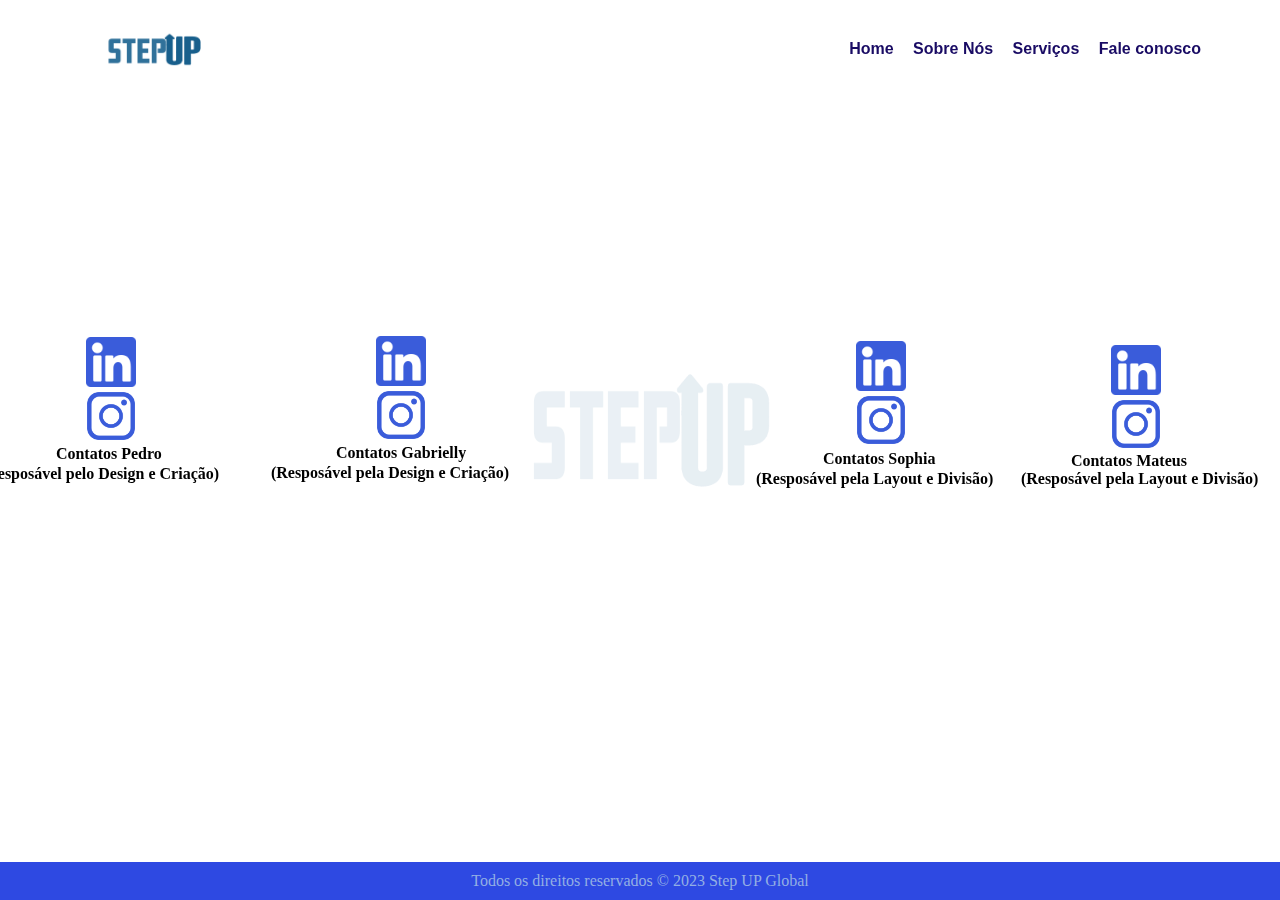
<file: Site Step UP/Fale Conosco.html>
<!DOCTYPE html>
<html lang="pt-br">
<head>
    <meta charset="UTF-8">
    <meta http-equiv="X-UA-Compatible" content="IE=edge">
    <meta name="viewport" content="width=device-width, initial-scale=1.0">
    <title>StepUP | Fale Conosco</title>
    <link rel="stylesheet" href="Fale Conosco.css">
    <link rel="preconnect" href="https://fonts.gstatic.com">
    <link href="https://fonts.google.com/specimen/Poppins?query=poppins" rel="stylesheet">
    <link rel="icon" href="img/programacao.png" alt="Logo em forma de computador">
</head>
<body>
     <header>
        <body>
            <header>
               <div class="mainmenu">
                   <div class="menu">
                       <a href="index.html"><img class="logo" src="img/STEP UP LOGO.png" alt="Pequena logo, computador com foguete"></a><!--Logo-->
                       <a href="index.html">Home</a>
                       <a href="Sobre Nós.html">Sobre Nós</a>
                       <a href="Serviços.html">Serviços</a>
                       <a href="Fale Conosco.html">Fale conosco</a>
                   </div><!--menu-->
               </div>
                   </div><!--center-->
           </header>
           
             <element class="background"><img src="STEP UP LOGO.png" alt="Logo Step UP"></element>
             
           <section class="main">
               <div class="center">
                <div class="linkedin1">
                    <a href="https://www.linkedin.com/in/pedro-henrique-gomes-salas-982245215" target="_blank"><img src="img/Linkedin Step UP.png" alt="Logo Linkedin"></a>
                </div>
                <div class="insta1">
                    <a href="https://www.instagram.com/pedro_salas21/" target="_blank"><img src="img/insta step up.png" alt="Logo Instagram"></a>
                    <strong><p class="pedro">Contatos Pedro</p></strong>
                    <strong><p class="pedro2">(Resposável pelo Design e Criação)</p></strong>
                </div>

                <div class="linkedin2">
                    <a href="https://www.linkedin.com/in/gabrielly-p-689019100/" target="_blank"><img src="img/Linkedin Step UP.png" alt="Logo Linkedin"></a>
                </div>
                <div class="insta2">
                    <a href="https://www.instagram.com/gabipechin.n/" target="_blank"><img src="img/insta step up.png" alt="Logo Instagram"></a>
                    <strong><p class="gaby">Contatos Gabrielly</p></strong>
                    <strong><p class="gaby2">(Resposável pela Design e Criação)</p></strong>
                </div>

                <div class="linkedin3">
                    <a href="https://www.linkedin.com/in/mateus-louren%C3%A7o-670684273/" target="_blank"><img src="img/Linkedin Step UP.png" alt="Logo Linkedin"></a>
                </div>
                <div class="insta3">
                    <a href="https://www.instagram.com/_mateuslouren/?igshid=MjEwN2IyYWYwYw%3D%3D" target="_blank"><img src="img/insta step up.png" alt="Logo Instagram"></a>
                    <strong><p class="sophia">Contatos Sophia</p></strong>
                    <strong class="sophia2"><p>(Resposável pela Layout e Divisão)</p></strong>
                </div>

                <div class="linkedin4">
                    <a href="" target="_blank"><img src="img/Linkedin Step UP.png" alt="Logo Linkedin"></a>
                </div>
                <div class="insta4">
                    <a href="https://www.instagram.com/soolphi/" target="_blank"><img src="img/insta step up.png" alt="Logo Instagram"></a>
                    <strong><p class="matheus">Contatos Mateus</p></strong>
                    <strong><p class="matheus2">(Resposável pela Layout e Divisão)</p></strong>
                </div>


               
               </div><!--center-->
       </section><!--main-->
       
           <script src="StepUp.js"></script>
       </body>
       <footer>
           <p>Todos os direitos reservados © 2023 Step UP Global</p>
         </footer>
       </html>
</file>
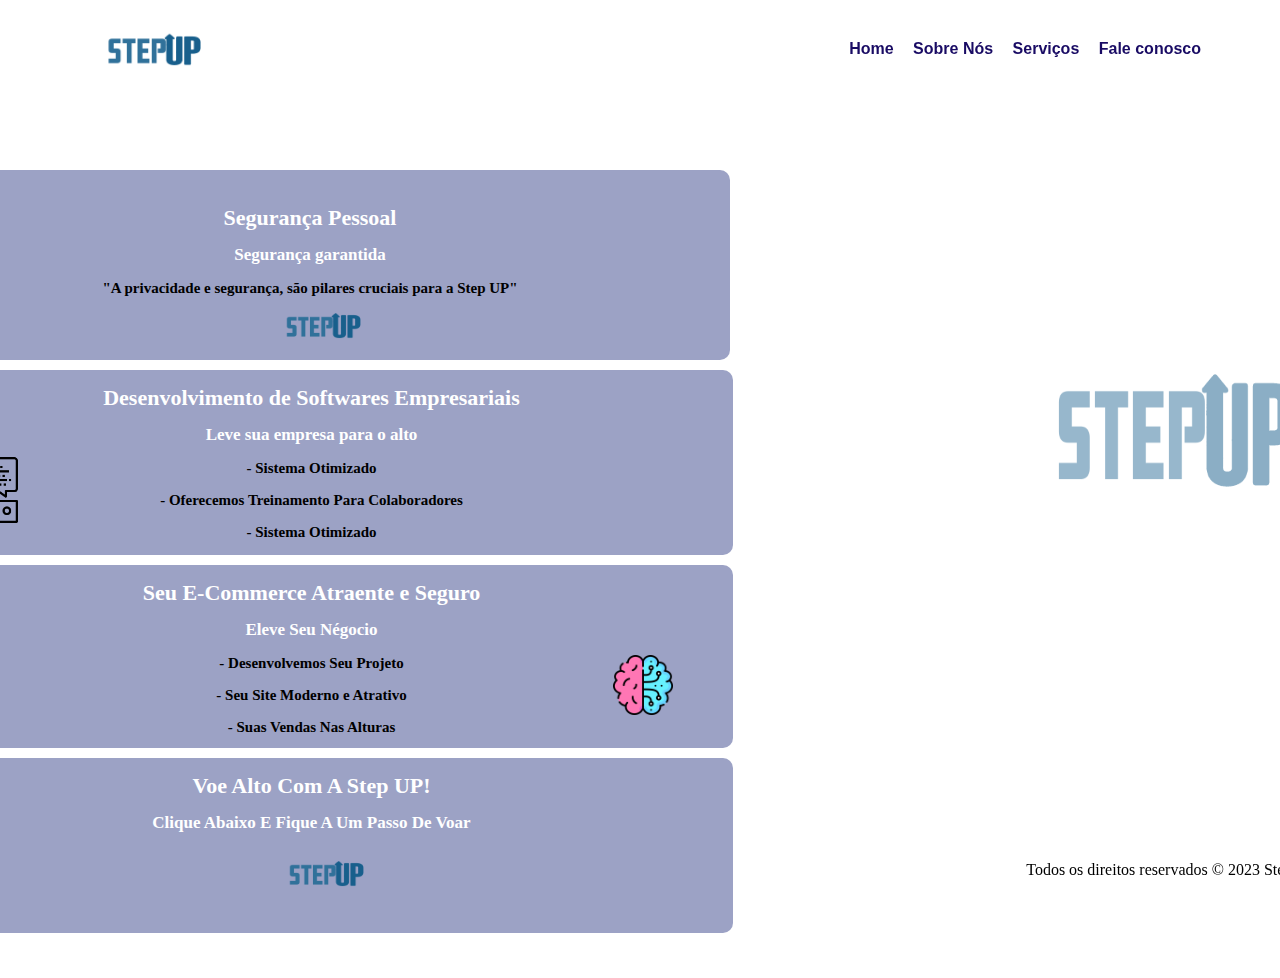
<file: Site Step UP/Serviços.html>
<!DOCTYPE html>
<html lang="pt-br">
<head>
    <meta charset="UTF-8">
    <meta http-equiv="X-UA-Compatible" content="IE=edge">
    <meta name="viewport" content="width=device-width, initial-scale=1.0">
    <title>StepUP | Serviços</title>
    <link rel="stylesheet" href="Serviços.css">
    <link rel="preconnect" href="https://fonts.gstatic.com">
    <link href="https://fonts.google.com/specimen/Poppins?query=poppins" rel="stylesheet">
    <link rel="icon" href="img/programacao.png" alt="Logo em forma de computador">
</head>
<body>
     <header>
        <body>
            <header>
               <div class="mainmenu">
                   <div class="menu">
                       <a href="index.html"><img class="logo" src="img/STEP UP LOGO.png" alt="Pequena logo, computador com foguete"></a><!--Logo-->
                       <a href="index.html">Home</a>
                       <a href="Sobre Nós.html">Sobre Nós</a>
                       <a href="Serviços.html">Serviços</a>
                       <a href="Fale Conosco.html">Fale conosco</a>
                   </div><!--menu-->
               </div>
                   </div><!--center-->
           </header>
           
             <element class="background"><img src="STEP UP LOGO.png" alt="Logo Step UP"></element>
             
           <section class="main">
               <div class="center">


                
               
               </div><!--center-->
       </section><!--main-->
       
    </div>
    <main class="info">
       <div class="main">
           <div class="serv">
               <img src="img/STEP UP LOGO.png" alt="Logo Step UP">
               <h1>Segurança Pessoal</h1>
               <h2>Segurança garantida</h2>
               <strong class="p1"><p> "A privacidade e segurança, são pilares cruciais para a Step UP"</p></strong>
           </div>
           <div class="info2">
               <img src="img/desenvolvimento-de-software.png" alt="Imagem ilustrativa de um pessoas programando">
               <h1>Desenvolvimento de Softwares Empresariais</h1>
               <h2>Leve sua empresa para o alto</h2>
               <strong class="p2"><p>- Sistema Otimizado</p></strong>
               <strong class="p2"><p>- Oferecemos Treinamento Para Colaboradores</p></strong>
               <strong class="p2"><p>- Sistema Otimizado</p></strong>
           </div>
           <div class="info3">
               <img src="img/ceb tec.png" alt="Cerebro com traços tecnologicos">
               <h1>Seu E-Commerce Atraente e Seguro</h1>
               <h2>Eleve Seu Négocio</h2>
               <strong class="p3"><p>- Desenvolvemos Seu Projeto</p></strong>
               <strong class="p3"><p>- Seu Site Moderno e Atrativo </p></strong>
               <strong class="p3"><p>- Suas Vendas Nas Alturas</p></strong>
           </div>
           <div class="info4">
               <a class="logofc" href="Fale Conosco.html"><img src="img/STEP UP LOGO.png" alt="Logo Step UP"></a>
               <h1>Voe Alto Com A Step UP!</h1>
               <h2>Clique Abaixo E Fique A Um Passo De Voar</h2>
           </div>
       </main>


       </div>

           <script src="StepUp.js"></script>
           <script src="servicos.js"></script>
       </body>
       <footer>
           <p>Todos os direitos reservados © 2023 Step UP Global</p>
         </footer>
       </html>
</file>
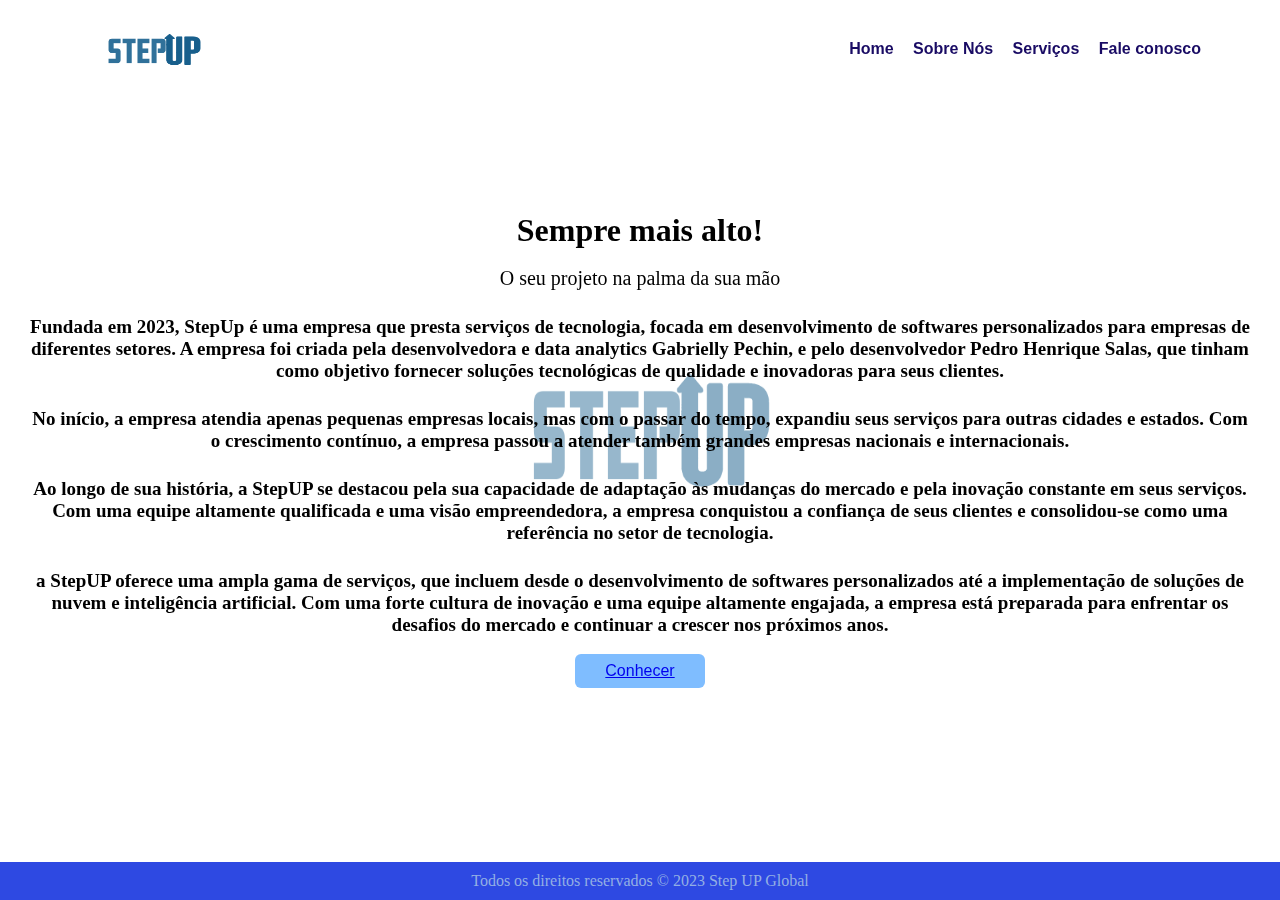
<file: Site Step UP/Sobre Nós.html>
<!DOCTYPE html>
<html lang="pt-br">
<head>
    <meta charset="UTF-8">
    <meta http-equiv="X-UA-Compatible" content="IE=edge">
    <meta name="viewport" content="width=device-width, initial-scale=1.0">
    <title>StepUP | Sobre Nós</title>
    <link rel="stylesheet" href="Sobre Nós.css">
    <link rel="preconnect" href="https://fonts.gstatic.com">
    <link href="https://fonts.google.com/specimen/Poppins?query=poppins" rel="stylesheet">
    <link rel="icon" href="img/programacao.png" alt="Logo em forma de computador">
</head>
<body>
     <header>
        <div class="mainmenu">
            <div class="menu">
                <a href="index.html"><img class="logo" src="img/STEP UP LOGO.png" alt="Pequena logo, computador com foguete"></a><!--Logo-->
                <a href="index.html">Home</a>
                <a href="Sobre Nós.html">Sobre Nós</a>
                <a href="Serviços.html">Serviços</a>
                <a href="Fale Conosco.html">Fale conosco</a>
            </div><!--menu-->
        </div>
            </div><!--center-->
    </header>
    
      <element class="background"><img src="STEP UP LOGO.png" alt="Logo"></element>
      
    <section class="main">
        <div class="center">
            <div class="main_cta">
                <h1> Sempre mais alto! </h1>
                <p> O seu projeto na palma da sua mão </p>
                <h3> Fundada em 2023, StepUp é uma empresa que presta serviços de tecnologia, focada em desenvolvimento de softwares personalizados para empresas de diferentes setores. A empresa foi criada pela desenvolvedora e data analytics Gabrielly Pechin, e pelo desenvolvedor Pedro Henrique Salas, que tinham como objetivo fornecer soluções tecnológicas de qualidade e inovadoras para seus clientes.</h3>
                <h4> No início, a empresa atendia apenas pequenas empresas locais, mas com o passar do tempo, expandiu seus serviços para outras cidades e estados. Com o crescimento contínuo, a empresa passou a atender também grandes empresas nacionais e internacionais. </h4>
                <h5> Ao longo de sua história, a StepUP se destacou pela sua capacidade de adaptação às mudanças do mercado e pela inovação constante em seus serviços. Com uma equipe altamente qualificada e uma visão empreendedora, a empresa conquistou a confiança de seus clientes e consolidou-se como uma referência no setor de tecnologia.</h5>
                <h6> a StepUP oferece uma ampla gama de serviços, que incluem desde o desenvolvimento de softwares personalizados até a implementação de soluções de nuvem e inteligência artificial. Com uma forte cultura de inovação e uma equipe altamente engajada, a empresa está preparada para enfrentar os desafios do mercado e continuar a crescer nos próximos anos.</h6>
                <button><a href="Serviços.html"> Conhecer</a></button>
            </div>
        
        </div><!--center-->
</section><!--main-->

    <script src="StepUp.js"></script>
</body>
<footer>
    <p>Todos os direitos reservados © 2023 Step UP Global</p>
  </footer>
</html>
</file>
<file: Site Step UP/Fale Conosco.css>
*{
    margin: 0;
    padding: 0;
    box-sizing: border-box;
  }
  
  header{
    padding: 20px 0;
  }

  body{
    margin: 0;
    padding: 0;
    width: 100%;
    height: 100vh;
    display: flex;
    justify-content: center;
    align-items: center;
   
    
}


.background img{
    opacity: 0.1;
    position: fixed;
    top: 0;
    width: 100%;
    height: 100%;
    z-index: -1;
    align-items:center;
    right: 0;

  }
  
  .logo{
    width: 500px;
    height: 250px;
    position: fixed;
    left: -100px;
    top: -70px;
    background-color: transparent;
    padding: 0;
    margin: 0;
  }

  .menu {
    position: absolute;
    top: 40px;
    right: 0;
    margin-right: 5%;
    font-family: Verdana, Geneva, Tahoma, sans-serif;
    color: rgb(20, 40, 150);
    position: fixed;
    
  }
  
  .menu a{
    color: rgb(25, 11, 100);
    text-decoration: none;
    font-weight: bold;
    margin-right: 15px;
  }
  
  .menu a:hover{
    color: #2e49e2;
  }
  
  footer {
    position: fixed; /* fixa o rodapé na parte inferior da janela do navegador */
    left: 0;
    bottom: 0;
    width: 100%; /* largura total */
    background-color: #2e49e2;
    color: #93afe4;
    padding: 10px;
    text-align: center;
  }


.linkedin1 img {
    width: 50px;
    height: 50px;
    left: -435px;
    position: relative;
    top: 155px;
}

.insta1 img {
    width: 50px;
    height: 50px;
    left: -435px;
    position: relative;
    top: 155px;
}

.pedro {
    left: -465px;
    position: relative;
    top: 155px;
}
.pedro2 {
  left: -540px;
  position: relative;
  top: 157px;
  text-align: center;
}

.linkedin2 img {
    width: 50px;
    height: 50px;
    left: -145px;
    position: relative;
    top: 10px;
}

.insta2 img {
    width: 50px;
    height: 50px;
    left: -145px;
    position: relative;
    top: 10px;
}

.gaby {
    left: -185px;
    position: relative;
    top: 10px;
}
.gaby2 {
  left: -250px;
  position: relative;
  top: 12px;
  text-align: center;
}

.linkedin3 img {
  width: 50px;
  height: 50px;
  right: -590px;
  position: relative;
  top: -125px;
}

.insta3 img {
  width: 50px;
  height: 50px;
  right: -590px;
  position: relative;
  top: -125px;
}


.linkedin4 img {
  width: 50px;
  height: 50px;
  right: -335px;
  position: relative;
  top: -273px;
}

.insta4 img {
  width: 50px;
  height: 50px;
  right: -335px;
  position: relative;
  top: -273px;
}

.sophia {
  right: -302px;
  position: relative;
  top: -128px;
}

.sophia2 {
  right: -235px;
  position: relative;
  top: -126px;
}

.matheus {
  right: -550px;
  position: relative;
  top: -270px;
  margin: 0;
  padding: 0;
}

.matheus2 {
  right: -500px;
  position: relative;
  top: -270px;
  margin: 0;
  padding: 0;
}
</file>
<file: Site Step UP/Serviços.css>
@keyframes animacao{

  0% {background-color: #ffffff;width: 100%;}
  50% {background-color:#7585e4 ;width: 100%;}
  100% {background-color: #2e49e2;width: 100%;}

}


*{
    display: flexbox;
    
  }
  
  header{
    padding: 20px 0;
  }

  body{
    margin: 0;
    padding: 0;
    width: 100%;
    height: 100vh;
    display: flex;
    justify-content: center;
    align-items: center;
    text-align: center;
    background-color: #fff;
    animation-name: animacao;
    animation-duration: 15s;
    animation-delay: 4s;
    animation-iteration-count: infinite;
  
}


.background img{
    opacity: 0.5;
    position: fixed;
    top: 0;
    width: 100%;
    height: 100%;
    z-index: -1;
    align-items:center;
    right: 0;
    left: 525px;

  }
  
  .logo{
    width: 500px;
    height: 250px;
    position: fixed;
    left: -100px;
    top: -70px;
    background-color: transparent;
    padding: 0;
    margin: 0;
  }

  .menu {
    position: absolute;
    top: 40px;
    right: 0;
    margin-right: 5%;
    font-family: Verdana, Geneva, Tahoma, sans-serif;
    color: rgb(20, 40, 150);
    position: fixed;
    
  }
  
  .menu a{
    color: rgb(25, 11, 100);
    text-decoration: none;
    font-weight: bold;
    margin-right: 15px;
  }
  
  .menu a:hover{
    color: #2e49e2;
  }

  .info {
    flex: 1 1 0;
    position: absolute;
    top: 170px;
    align-items: center;
    width: 800px;
    height: 150px;
    border-radius: 10px;
    background-color: #9ca2c5;
    right: 550px;
  }
  
  .info img{
    width: 400px;
    height: 200px;
    top: 60px;
    right: 210px;
    flex: 1 1 0;
    position: absolute;
    opacity: 100%;
  }
  
  .info h1{
    text-align: center;
    color: #fff;
    font-size: 22px;
  }
  
  .info h2{
    text-align: center;
    color: #fff;
    font-size: 17px;
  }
  
  .info p{
    font-size: 15px;
  }
  
  main {
    flex: 1;
    padding: 20px;
  }
  
  .p1{
    text-align: center;
  }
  
  .info2 {
    flex: 1 1 0;
    position: absolute;
    left: 0px;
    top: 200px;
    align-items: center;
    width: 843px;
    height: 185px;
    border-radius: 10px;
    background-color: #9ca2c5;
  }
  
  .info2 img{
    width: 70px;
    height: 70px;
    top: 85px;
    flex: 1 1 0;
    left: 60px;
    position: absolute;
    opacity: 100%;
  }
  
  .info2 h1{
    text-align: center;
    color: #fff;
    font-size: 22px;
  }
  
  .p2{
    text-align: center
  }
  
  .info3 {
    flex: 1 1 0;
    position: absolute;
    left: 0px;
    top: 395px;
    align-items: center;
    width: 843px;
    height: 183px;
    border-radius: 10px;
    background-color: #9ca2c5;
  }
  
  .info3 img{
    width: 60px;
    height: 60px;
    top: 90px;
    flex: 1 1 0;
    right: 60px;
    position: absolute;
    opacity: 100%;
  }
  
  .p3{
    text-align: center
  }
  
  .info4 {
    flex: 1 1 0;
    position: absolute;
    left: 0px;
    top: 588px;
    align-items: center;
    width: 843px;
    height: 175px;
    border-radius: 10px;
    background-color:#9ca2c5;
  }
  
  .logofc {
    width: 450px;
    height: 250px;
    top: -40px;
    right: 0px;
    flex: 1 1 0;
    position: absolute;
    opacity: 100%;
    padding: 0%;
  }
  
  .info4:hover {
    background-color: #2e49e2;
  }

   footer {
      position: fixed; 
      left: 550px;
      bottom: 0;
      width: 100%; 
      color:#000000;
      padding: 5px;
      text-align: center;
    }
</file>
<file: Site Step UP/Sobre Nós.css>
*{
    margin: 0;
    padding: 0;
    box-sizing: border-box;
  }
  
  header{
    padding: 20px 0;
   
    
  }
  body{
    margin: 0;
    padding: 0;
    width: 100%;
    height: 100vh;
    display: flex;
    justify-content: center;
    align-items: center;
   
    
}
.background img{
    opacity: 0.5;
    position: fixed;
    top: 0;
    width: 100%;
    height: 100%;
    z-index: -1;
    align-items:center;

  }
  
  .logo{
    width: 500px;
    height: 250px;
    position: fixed;
    left: -100px;
    top: -70px;
    background-color: transparent;
    padding: 0;
    margin: 0;
  }




  .menu {
    position: absolute;
    top: 40px;
    right: 0;
    margin-right: 5%;
    font-family: Verdana, Geneva, Tahoma, sans-serif;
    color: rgb(20, 40, 150);
    position: fixed;
    
  }
  
  .menu a{
    color: rgb(25, 11, 100);
    text-decoration: none;
    font-weight: bold;
    margin-right: 15px;
  }
  
  .menu a:hover{
    color: #2e49e2;
  }
  
  footer {
    position: fixed; /* fixa o rodapé na parte inferior da janela do navegador */
    left: 0;
    bottom: 0;
    width: 100%; /* largura total */
    background-color: #2e49e2;
    color: #93afe4;
    padding: 10px;
    text-align: center;
  }
  
  .main_cta{
    width: 100%;
    text-align: center;
    
   
}
.main_cta p{
    color: rgb(0, 0, 0);
    font-size: 20px;
    margin: 10px 0;
    
    background-size: 0;
    padding: 8px 30px;

}

.main_cta h3{
    color: rgb(0, 0, 0);
    font-size: 19px;
    margin: 10px 0;
    padding: 8px 30px;
    
}
.main_cta h4{
    color: rgb(0, 0, 0);
    font-size: 19px;
    margin: 10px 0;   
    padding: 8px 30px;
}

.main_cta h5{
    color: rgb(0, 0, 0);
    font-size: 19px;
    margin: 10px 0;   
    padding: 8px 30px;
}
.main_cta h6{
    color: rgb(0, 0, 0);
    font-size: 19px;
    margin: 10px 0;   
    padding: 8px 30px;
}
.main_cta button{
    background-color: #7fbdff;
display: inline-block;
padding: 8px 30px;
color: white;
border-radius: 6px;
border: 0;
font-size: 16px;
cursor: pointer;
}
</file>
